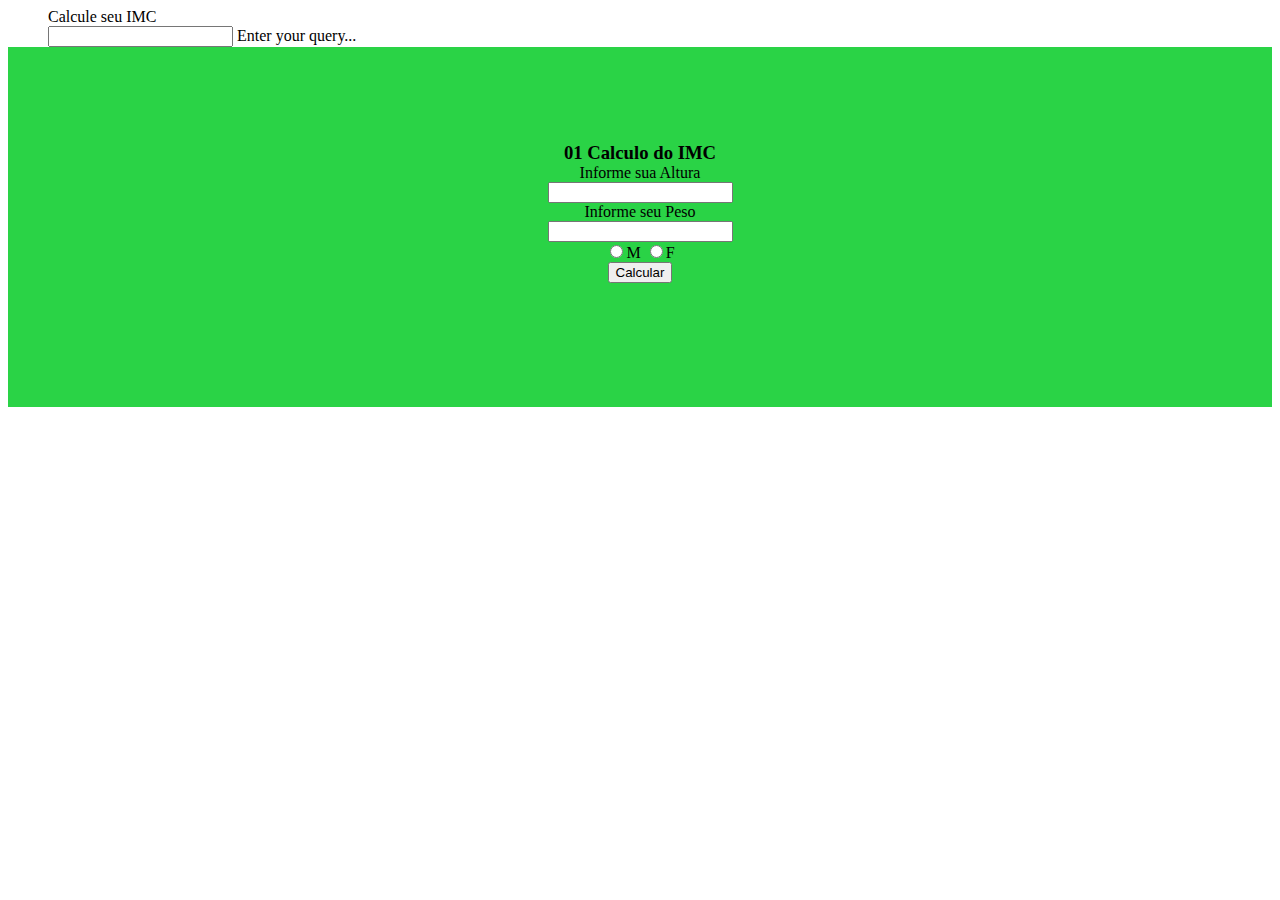
<file: 01 CALCULO IMC/index.html>
<!doctype html>
<html lang="pt-br">
  <head>
    <meta charset="utf-8">
    <meta http-equiv="X-UA-Compatible" content="IE=edge">
    <script type="text/javascript" src="main.js"></script>
    <meta name="viewport" content="width=device-width, initial-scale=1.0, minimum-scale=1.0">
    <title>01 Calculo do IMC</title>

    <!-- Add to homescreen for Chrome on Android -->
    <meta name="mobile-web-app-capable" content="yes">
    <link rel="icon" sizes="192x192" href="images/android-desktop.png">

    <!-- Add to homescreen for Safari on iOS -->
    <meta name="apple-mobile-web-app-capable" content="yes">
    <meta name="apple-mobile-web-app-status-bar-style" content="black">
    <meta name="apple-mobile-web-app-title" content="Material Design Lite">
    <link rel="apple-touch-icon-precomposed" href="images/ios-desktop.png">

    <!-- Tile icon for Win8 (144x144 + tile color) -->
    <meta name="msapplication-TileImage" content="images/touch/ms-touch-icon-144x144-precomposed.png">
    <meta name="msapplication-TileColor" content="#3372DF">

    <link rel="shortcut icon" href="images/favicon.png">

    <!-- SEO: If your mobile URL is different from the desktop URL, add a canonical link to the desktop page https://developers.google.com/webmasters/smartphone-sites/feature-phones -->
    <!--
    <link rel="canonical" href="http://www.example.com/">
    -->

    <link rel="stylesheet" href="https://fonts.googleapis.com/css?family=Roboto:regular,bold,italic,thin,light,bolditalic,black,medium&amp;lang=en">
    <link rel="stylesheet" href="https://fonts.googleapis.com/icon?family=Material+Icons">
    <link rel="stylesheet" href="https://code.getmdl.io/1.3.0/material.teal-red.min.css">
    <link rel="stylesheet" href="estilo.css">
   </head>
  <body>
    <div class="demo-layout mdl-layout mdl-layout--fixed-header mdl-js-layout mdl-color--grey-100">
      <header class="demo-header mdl-layout__header mdl-layout__header--scroll mdl-color--grey-100 mdl-color-text--grey-800">
        <div class="mdl-layout__header-row">
          <span class="mdl-layout-title">Calcule seu IMC  </span>
          <div class="mdl-layout-spacer"></div>
          <div class="mdl-textfield mdl-js-textfield mdl-textfield--expandable">
            <div class="mdl-textfield__expandable-holder">
              <input class="mdl-textfield__input" type="text" id="search">
              <label class="mdl-textfield__label" for="search">Enter your query...</label>
            </div>
          </div>
        </div>
      </header>
      <div class="demo-ribbon"></div>
      <main class="demo-main mdl-layout__content">
        <div class="demo-container mdl-grid">
          <div class="mdl-cell mdl-cell--2-col mdl-cell--hide-tablet mdl-cell--hide-phone"></div>
          <div class="demo-content mdl-color--white mdl-shadow--4dp content mdl-color-text--grey-800 mdl-cell mdl-cell--8-col">
            <div class="demo-crumbs mdl-color-text--grey-500">

            </div>
            <h3 class="calculo">01 Calculo do IMC</h3>
            <div class="calculo">
                Informe sua Altura </br>
                <input type="number" id="altura" value=""> </br>
                Informe seu Peso </br>  
                <input type="number" id="peso" value=""></br>
                <input type="radio"  id="M" value="masculino" name="sexo">M
                <input type="radio"  id="F" value="feminino" name="sexo">F</br>
                <input type="button" id="botao" value="Calcular" onclick="calculaIMC()">
              </div>
          </div>
        </div>
      </main>
    </div>
  </body>
</html>
</file>
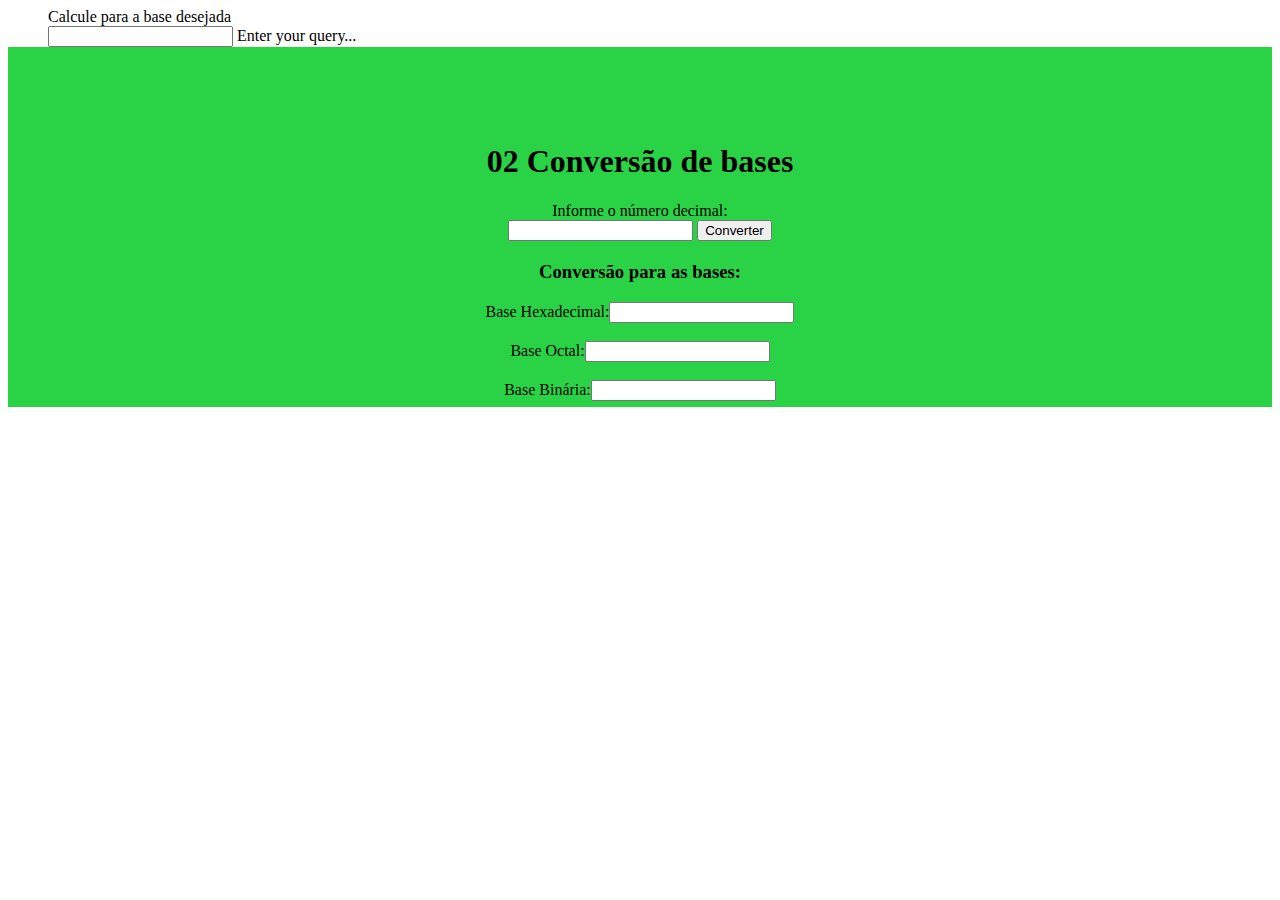
<file: 02 CONVERSÃO DE NUMEROS/index.html>
<!doctype html>
<html lang="pt-br">
  <head>
    <meta charset="utf-8">
    <meta http-equiv="X-UA-Compatible" content="IE=edge">
    <script type="text/javascript" src="main.js"></script>
    <meta name="viewport" content="width=device-width, initial-scale=1.0, minimum-scale=1.0">
    <title>02 Conversão de Bases</title>

    <!-- Add to homescreen for Chrome on Android -->
    <meta name="mobile-web-app-capable" content="yes">
    <link rel="icon" sizes="192x192" href="images/android-desktop.png">

    <!-- Add to homescreen for Safari on iOS -->
    <meta name="apple-mobile-web-app-capable" content="yes">
    <meta name="apple-mobile-web-app-status-bar-style" content="black">
    <meta name="apple-mobile-web-app-title" content="Material Design Lite">
    <link rel="apple-touch-icon-precomposed" href="images/ios-desktop.png">

    <!-- Tile icon for Win8 (144x144 + tile color) -->
    <meta name="msapplication-TileImage" content="images/touch/ms-touch-icon-144x144-precomposed.png">
    <meta name="msapplication-TileColor" content="#3372DF">

    <link rel="shortcut icon" href="images/favicon.png">

    <!-- SEO: If your mobile URL is different from the desktop URL, add a canonical link to the desktop page https://developers.google.com/webmasters/smartphone-sites/feature-phones -->
    <!--
    <link rel="canonical" href="http://www.example.com/">
    -->

    <link rel="stylesheet" href="https://fonts.googleapis.com/css?family=Roboto:regular,bold,italic,thin,light,bolditalic,black,medium&amp;lang=en">
    <link rel="stylesheet" href="https://fonts.googleapis.com/icon?family=Material+Icons">
    <link rel="stylesheet" href="https://code.getmdl.io/1.3.0/material.teal-red.min.css">
    <link rel="stylesheet" href="estilo.css">
   </head>
  <body>
    <div class="demo-layout mdl-layout mdl-layout--fixed-header mdl-js-layout mdl-color--grey-100">
      <header class="demo-header mdl-layout__header mdl-layout__header--scroll mdl-color--grey-100 mdl-color-text--grey-800">
        <div class="mdl-layout__header-row">
          <span class="mdl-layout-title"> Calcule para a base desejada</span>
          <div class="mdl-layout-spacer"></div>
          <div class="mdl-textfield mdl-js-textfield mdl-textfield--expandable">
            <div class="mdl-textfield__expandable-holder">
              <input class="mdl-textfield__input" type="text" id="search">
              <label class="mdl-textfield__label" for="search">Enter your query...</label>
            </div>
          </div>
        </div>
      </header>
      <div class="demo-ribbon"></div>
      <main class="demo-main mdl-layout__content">
        <div class="demo-container mdl-grid">
          <div class="mdl-cell mdl-cell--2-col mdl-cell--hide-tablet mdl-cell--hide-phone"></div>
          <div class="demo-content mdl-color--white mdl-shadow--4dp content mdl-color-text--grey-800 mdl-cell mdl-cell--8-col">
            <div class="demo-crumbs mdl-color-text--grey-500">

            </div>
            <div class="calculo">
                <h1>02 Conversão de bases</h1>
                    Informe o número decimal:<br/><input type="number" id="decimal" value="">
                    <input type="button" value="Converter" onclick="conversao_base()">
                    <h3>Conversão para as bases:</h3>
                    Base Hexadecimal:<input  id="hexadecimal" value=""> </br> </br>
                    Base Octal:<input  id="octal" value=""> </br> </br>
                    Base Binária:<input  id="binario" value="">
              </div>
          </div>
        </div>
      </main>
    </div>
  </body>
</html>
<!DOCTYPE html>
</file>
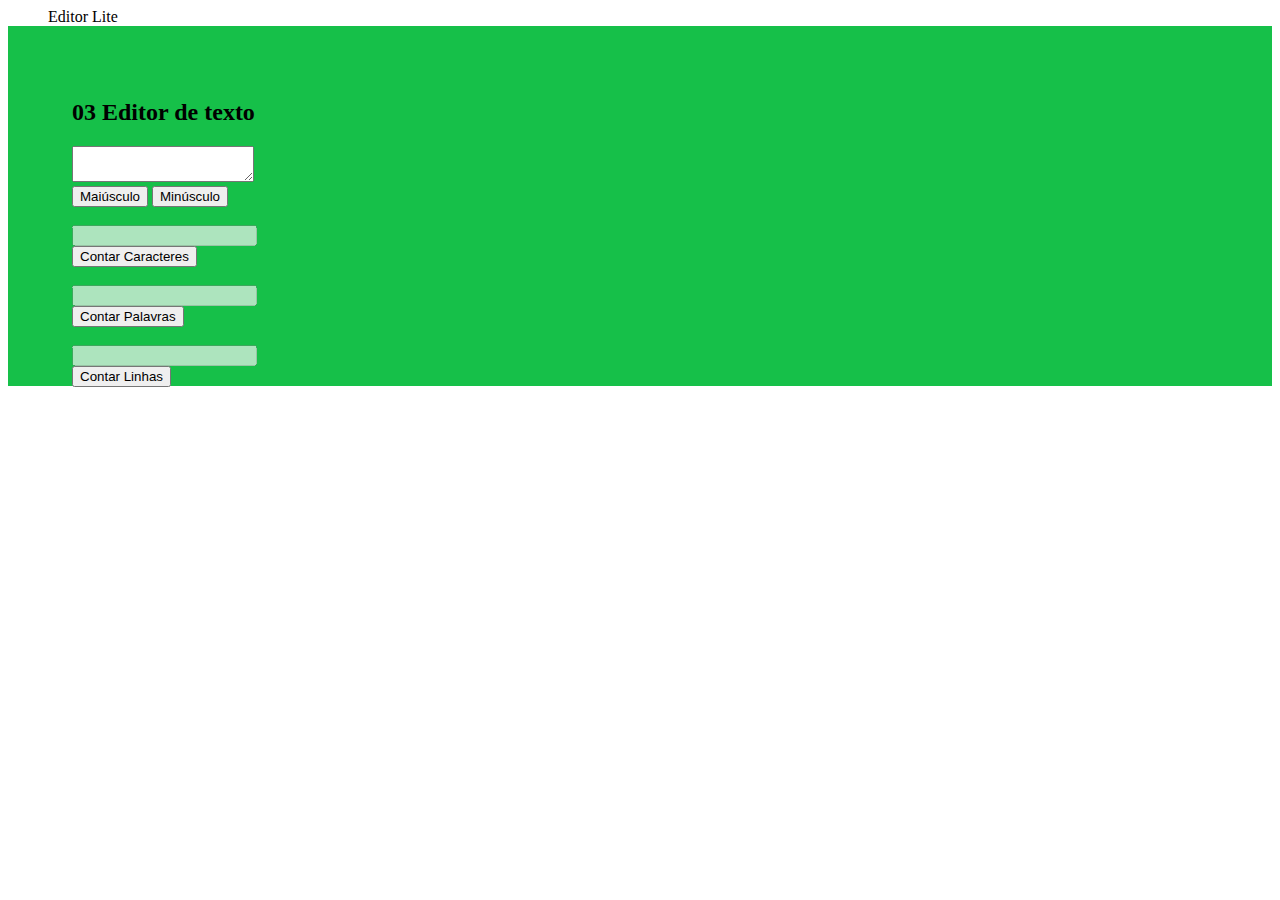
<file: 03 EDITOR DE TEXTO/index.html>
<!doctype html>
<html lang="pt-br">
  <head>
    <meta charset="utf-8">
    <meta http-equiv="X-UA-Compatible" content="IE=edge">
    <meta name="description" content="A front-end template that helps you build fast, modern mobile web apps.">
    <meta name="viewport" content="width=device-width, initial-scale=1.0, minimum-scale=1.0">
    <script type="text/javascript" src="main.js"></script>
    <title>Editor Lite</title>

    <!-- Add to homescreen for Chrome on Android -->
    <meta name="mobile-web-app-capable" content="yes">
    <link rel="icon" sizes="192x192" href="images/android-desktop.png">

    <!-- Add to homescreen for Safari on iOS -->
    <meta name="apple-mobile-web-app-capable" content="yes">
    <meta name="apple-mobile-web-app-status-bar-style" content="black">
    <meta name="apple-mobile-web-app-title" content="Material Design Lite">
    <link rel="apple-touch-icon-precomposed" href="images/ios-desktop.png">

    <!-- Tile icon for Win8 (144x144 + tile color) -->
    <meta name="msapplication-TileImage" content="images/touch/ms-touch-icon-144x144-precomposed.png">
    <meta name="msapplication-TileColor" content="#3372DF">

    <link rel="shortcut icon" href="images/favicon.png">


    <link rel="stylesheet" href="https://fonts.googleapis.com/css?family=Roboto:regular,bold,italic,thin,light,bolditalic,black,medium&amp;lang=en">
    <link rel="stylesheet" href="https://fonts.googleapis.com/icon?family=Material+Icons">
    <link rel="stylesheet" href="https://code.getmdl.io/1.3.0/material.teal-red.min.css">
    <link rel="stylesheet" href="estilo.css">

  </head>
  <body>
    <div class="demo-layout mdl-layout mdl-layout--fixed-header mdl-js-layout mdl-color--grey-100">
      <header class="demo-header mdl-layout__header mdl-layout__header--scroll mdl-color--grey-100 mdl-color-text--grey-800">
        <div class="mdl-layout__header-row">
          <span class="mdl-layout-title">Editor Lite</span>
          <div class="mdl-layout-spacer"></div>

          </div>
        </div>
      </header>
      <div class="demo-ribbon"></div>
      <main class="demo-main mdl-layout__content">
        <div class="demo-container mdl-grid">
          <div class="mdl-cell mdl-cell--2-col mdl-cell--hide-tablet mdl-cell--hide-phone"></div>
          <div class="demo-content mdl-color--white mdl-shadow--4dp content mdl-color-text--grey-800 mdl-cell mdl-cell--8-col">
            <div class="demo-crumbs mdl-color-text--grey-500">
              <h2>03 Editor de texto</h2>
              <textarea type="text" id="texto" value=""></textarea></br>
              <input type="button" value="Maiúsculo" onclick="maiusculo()">
              <input type="button" value="Minúsculo" onclick="minusculo()"></br> </br>
          
              <input id="totalCaracteres" value="" disabled> </br>
              <input type="button" value="Contar Caracteres" onclick="conta_caracteres()"> </br> </br>
          
              <input id="totalPalavras" value="" disabled> </br>
              <input type="button" value="Contar Palavras" onclick="conta_palavras()"> </br> </br>
          
              <input id="totalLinhas" value="" disabled> </br>
              <input type="button" value="Contar Linhas" onclick="conta_linhas()"> </br> </br>
            </div>
        </div>
  </body>
</html>
</file>
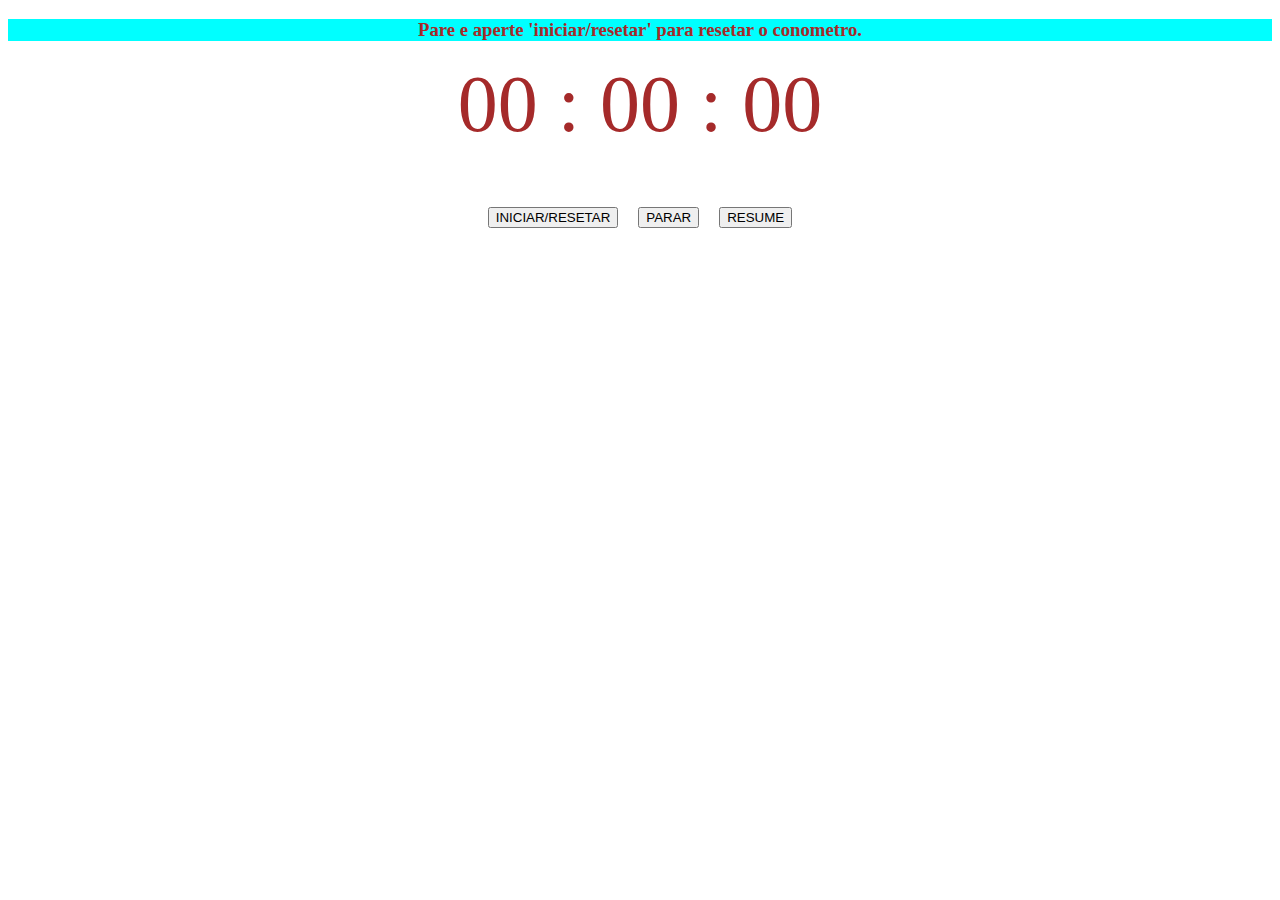
<file: 04 CRONOMETRO/index.html>
<!DOCTYPE html>
<html lang="pt-br">
<head>
    <meta charset='utf-8'>
    <meta http-equiv='X-UA-Compatible' content='IE=edge'>
    <title>Home</title>
    <link rel='stylesheet' type='text/css' media='screen' href='estilo.css'>
    <script src='main.js'></script>
</head>
<body>
    <h3 class= instrucao>Pare e aperte 'iniciar/resetar' para resetar o conometro.</h3>
	<div class="conometro">
		<div id="tela">00 : 00 : 00</div>
		<div class="but">
			<button class="botao" onclick="iniciar()">INICIAR/RESETAR</button>
            <button class="botao" onclick="parar()">PARAR</button>
            <button class="botao" onclick="resume()">RESUME</button>
		</div>
	</div>
</body>
</html>
</file>
<file: 01 CALCULO IMC/estilo.css>
.demo-ribbon {
  width: 100%;
  height: 40vh;
  background-color: rgb(42, 211, 70);
  -webkit-flex-shrink: 0;
      -ms-flex-negative: 0;
          flex-shrink: 0;
}

.demo-main {
  margin-top: -35vh;
  -webkit-flex-shrink: 0;
      -ms-flex-negative: 0;
          flex-shrink: 0;
}

.demo-header .mdl-layout__header-row {
  padding-left: 40px;
}

.calculo {
  max-width: 1600px;
  width: calc(50% - 16px);
  margin:  auto;
  text-align: center;
}

.demo-content {
  border-radius: 2px;
  padding: 30px 30px;
  margin-bottom: 20px;
}

.demo-layout.is-small-screen .demo-content {
  padding: 40px 28px;
}

.demo-content h3 {
  margin-top: 20px;
}
</file>
<file: 02 CONVERSÃO DE NUMEROS/estilo.css>
.demo-ribbon {
    width: 100%;
    height: 40vh;
    background-color: rgb(42, 211, 70);
    -webkit-flex-shrink: 0;
        -ms-flex-negative: 0;
            flex-shrink: 0;
  }
  
  .demo-main {
    margin-top: -35vh;
    -webkit-flex-shrink: 0;
        -ms-flex-negative: 0;
            flex-shrink: 0;
  }
  
  .demo-header .mdl-layout__header-row {
    padding-left: 40px;
  }
  
  .calculo {
    max-width: 1600px;
    width: calc(50% - 16px);
    margin:  auto;
    text-align: center;
  }
  
  .demo-content {
    border-radius: 2px;
    padding: 30px 30px;
    margin-bottom: 20px;
  }
  
  .demo-layout.is-small-screen .demo-content {
    padding: 40px 28px;
  }
  
  .demo-content h3 {
    margin-top: 20px;
  }
</file>
<file: 03 EDITOR DE TEXTO/estilo.css>
.demo-ribbon {
  width: 100%;
  height: 40vh;
  background-color: rgb(22, 192, 73);
  -webkit-flex-shrink: 0;
      -ms-flex-negative: 0;
          flex-shrink: 0;
}

.demo-main {
  margin-top: -35vh;
  -webkit-flex-shrink: 0;
      -ms-flex-negative: 0;
          flex-shrink: 0;
}

.demo-header .mdl-layout__header-row {
  padding-left: 40px;
}

.demo-container {
  max-width: 1600px;
  width: calc(100% - 16px);
  margin: 0 auto;
}

.demo-content {
  border-radius: 2px;
  padding: 8px 56px;
  margin-bottom: 10px;
}

.demo-layout.is-small-screen .demo-content {
  padding: 40px 28px;
}

#view-source {
  position: fixed;
  display: block;
  right: 0;
  bottom: 0;
  margin-right: 40px;
  margin-bottom: 40px;
  z-index: 900;
}
</file>
<file: 04 CRONOMETRO/estilo.css>
.conometro{
      color: brown;
      font-size: 80px;
  }

  div{
      text-align: center;
  }

  .instrucao{
    text-align: center;
    color: brown;
    background-color: aqua;
  }
</file>
